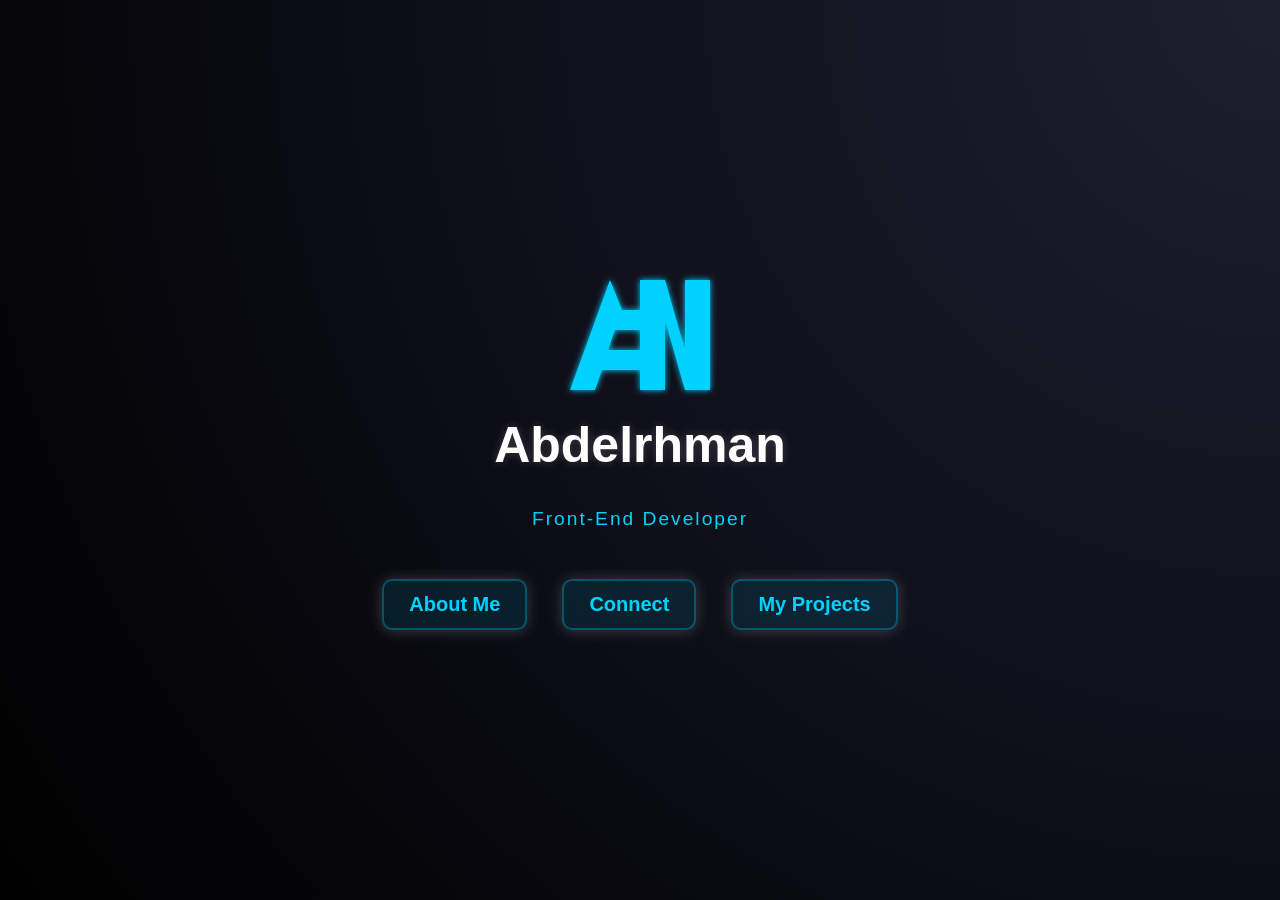
<file: index.html>
<!doctype html>
<html>
    <head>
        <title>Abdelrhman</title>

        <meta charset="UTF-8">
        <meta name="viewport" content="width=device-width, initial-scale=1.0">
        <meta name="description" content="">
        <meta name="keywords" content="">
        <meta name="author" content="Abdelrhman Abobakr">
        <meta property="og:url" content="https://github.com/Abdelrhman-nvid/Abdo.git">

        <link rel="stylesheet" href="port.css">

        <link rel="icon" href="icon.svg">
        
    </head>

    <body>

            <div class="container">
                <header>
                    <div class="head"id="_11">
                                            <!-- Abdelrhman & Nvidix Custom SVG Logo -->
                    <svg width="200" height="150" viewBox="0 0 200 150" xmlns="http://www.w3.org/2000/svg" class="company-logo">
                        <defs>
                                            <!-- إضاءة خفيفة (Glow) للأزرق -->
                        <filter id="glow" x="-20%" y="-20%" width="140%" height="140%">
                            <feGaussianBlur stdDeviation="3" result="coloredBlur"/>
                            <feMerge>
                            <feMergeNode in="coloredBlur"/>
                            <feMergeNode in="SourceGraphic"/>
                            </feMerge>
                         </filter>
                        </defs>
    
                                                <!-- اللون الأزرق الداكن الملكي الملكي -->
                        <g fill="#00d2ff" filter="url(#glow)">
                                                <!-- حرف الـ A (القاعدة القوية) -->
                            <path d="M70,20 L30,130 L55,130 L62,110 L100,110 L100,90 L68,90 L75,70 L100,70 L100,50 L82,50 L70,20 Z" />
        
                                                <!-- حرف الـ N (المتداخل مع A) -->
                            <path d="M100,20 L100,130 L125,130 L125,60 L145,130 L170,130 L170,20 L145,20 L145,90 L125,20 L100,20 Z" />
        
                        </g>
                    </svg>

                        <h1>Abdelrhman</h1>
                        <p>Front-End Developer</p>
                    </div>
                </header>
                <nav>
                    <div class="navbar" id="_11">
                        <a href="About.html" target="_blank"><button id="about">About Me</button></a>
                        <a href="connect.html" target="_blank"><button id="connect">Connect</button></a>
                        <a href="projects.html" target="_blank"><button id="projects">My Projects</button></a>
                        

                    </div>
                </nav>
        </div>




    </body>
</html>
</file>
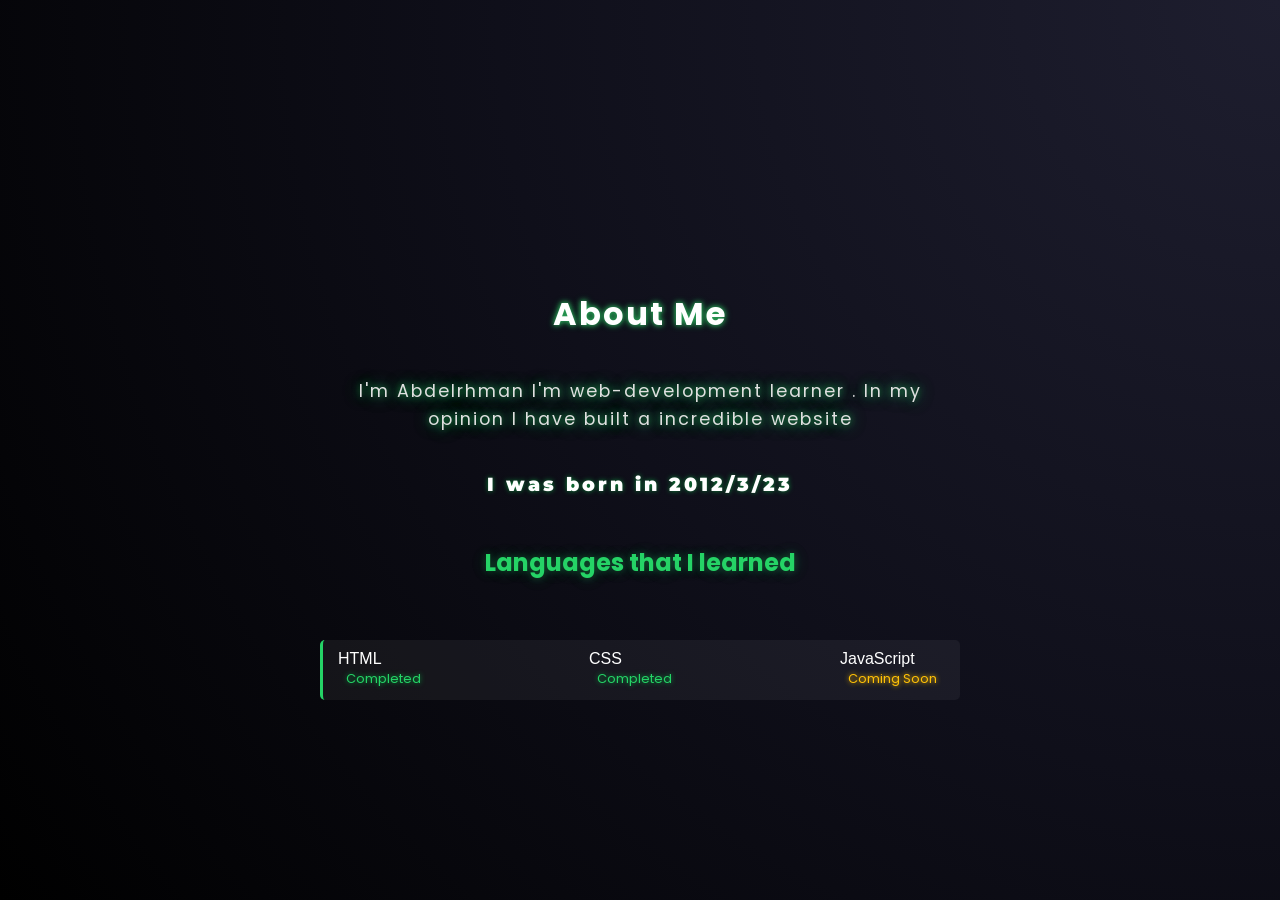
<file: About.html>
<!DOCTYPE html>
<html lang="en">
    
    <head>
        <title>Abdelrhman | About Me </title>

        <meta charset="UTF-8">
        <meta name="viewport" content="width=device-width, initial-scale=1.0">
        <meta name="description" content="">
        <meta name="author" content="">
        <meta name="keywords" content="">
        <meta property="og:url" content="https://github.com/Abdelrhman-nvid/Abdo.git">

        <link rel="stylesheet" href="About.css">

        <link rel="icon" href="icon.svg">

        <link href="https://fonts.googleapis.com/css2?family=Poppins:wght@300;400;600&display=swap" rel="stylesheet">

        <link href="https://fonts.googleapis.com/css2?family=Montserrat:wght@700;900&family=Space+Grotesk:wght@500;700&display=swap" rel="stylesheet">
        
    </head>

    <body>
        
            
    
        <main>
            <div class="about-con">
                <h1 id="about-h1">About Me</h1>
                <p id="about-p">I'm Abdelrhman I'm web-development learner . In my opinion I have built a incredible website</p>
                <p id="about-born">I was born in <time datetime="2012/3/23">2012/3/23</time></p>
                <h2 id="lang-h2">Languages that I learned</h2>
            </div>
            <div class="lang-item">
                <div id="html"class="lang-"><div class="lang-name">HTML</div>         <div class="status"><span class="completed">Completed</span></div>   </div>
                <div id="css"class="lang-"><div class="lang-name">CSS</div>           <div class="status"><span class="completed">Completed</span></div>   </div>
                <div id="js"class="lang-"><div class="lang-name">JavaScript</div>     <div class="status"><span class="coming-soon">Coming Soon</span></div> </div> 
            </div>
        </main>
        
    </body>

</html>
</file>
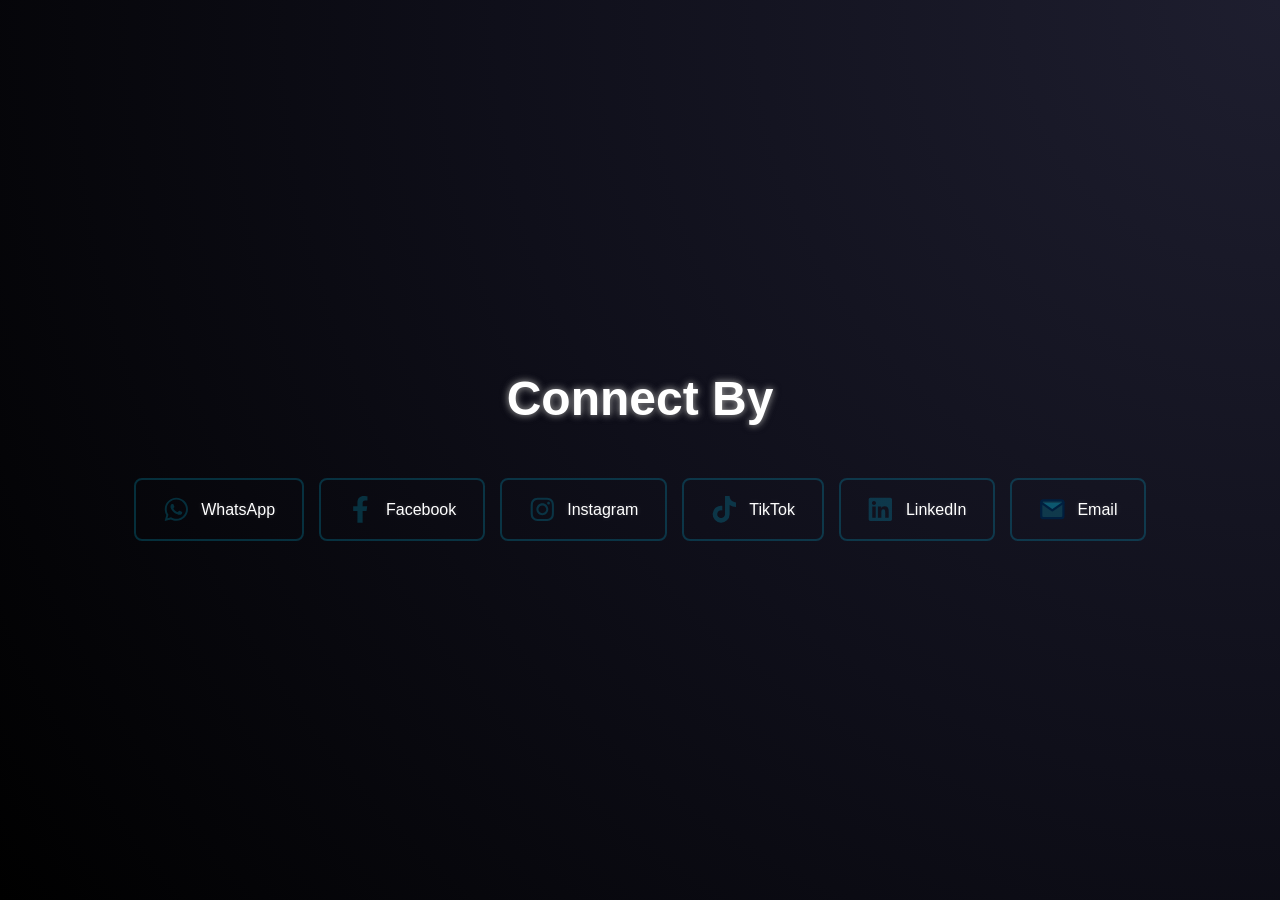
<file: connect.html>
<!DOCTYPE html>
<html lang="en">

    <head>
        <title>Abdelrhman | Connect</title>

        <meta charset="UTF-8">
        <meta name="viewport" content="width=device-width, initial-scale=1.0">
        <meta name="description" content="">
        <meta name="author" content="">
        <meta name="keywords" content="">
        <meta property="og:url" content="https://github.com/Abdelrhman-nvid/Abdo.git">

        <link rel="stylesheet" href="connect.css">

        <link rel="icon" href="icon.svg">
    </head>

    <body>
        <h1 id="connect-h1">Connect By</h1>
        <div class="social-buttons">
    <a href="https://wa.me/966546370468" target="_blank" class="social-btn whatsapp">
        <svg viewBox="0 0 448 512" xmlns="http://www.w3.org/2000/svg">
            <path d="M380.9 97.1C339 55.1 283.2 32 223.9 32c-122.4 0-222 99.6-222 222 0 39.1 10.2 77.3 29.6 111L0 480l117.7-30.9c32.4 17.7 68.9 27 106.1 27h.1c122.3 0 224.1-99.6 224.1-222 0-59.3-25.2-115-67.1-157zm-157 341.6c-33.1 0-65.6-8.9-94-25.7l-6.7-4-69.8 18.3L72 359.2l-4.4-7c-18.5-29.4-28.2-63.3-28.2-98.2 0-101.7 82.8-184.5 184.6-184.5 49.3 0 95.6 19.2 130.4 54.1 34.8 34.9 56.2 81.2 56.1 130.5 0 101.8-84.9 184.6-186.6 184.6zm101.2-138.2c-5.5-2.8-32.8-16.2-37.9-18-5.1-1.9-8.8-2.8-12.5 2.8-3.7 5.6-14.3 18-17.6 21.8-3.2 3.7-6.5 4.2-12 1.4-5.5-2.8-23.2-8.5-44.2-27.1-16.4-14.6-27.4-32.7-30.6-38.2-3.2-5.6-.3-8.6 2.5-11.3 2.5-2.5 5.5-6.5 8.3-9.7 2.8-3.3 3.7-5.6 5.6-9.3 1.8-3.7.9-6.9-.5-9.7-1.4-2.8-12.5-30.1-17.1-41.2-4.5-10.8-9.1-9.3-12.5-9.5-3.2-.2-6.9-.2-10.6-.2-3.7 0-9.7 1.4-14.8 6.9-5.1 5.6-19.4 19-19.4 46.3 0 27.3 19.9 53.7 22.6 57.4 2.8 3.7 39.1 59.7 94.8 83.8 13.2 5.8 23.5 9.2 31.6 11.8 13.3 4.2 25.4 3.6 35 2.2 10.7-1.6 32.8-13.4 37.4-26.4 4.6-13 4.6-24.1 3.2-26.4-1.3-2.5-5-3.9-10.5-6.6z"/>
        </svg>
        <span>WhatsApp</span>
    </a>

    <a href="https://facebook.com/yourprofile" target="_blank" class="social-btn facebook">
        <svg viewBox="0 0 320 512" xmlns="http://www.w3.org/2000/svg">
            <path d="M279.14 288l14.22-92.66h-88.91v-60.13c0-25.35 12.42-50.06 52.24-50.06h40.42V6.26S260.43 0 225.36 0c-73.22 0-121.08 44.38-121.08 124.72v70.62H22.89V288h81.39v224h100.17V288z"/>
        </svg>
        <span>Facebook</span>
    </a>

    <a href="https://instagram.com/yourprofile" target="_blank" class="social-btn instagram">
        <svg viewBox="0 0 448 512" xmlns="http://www.w3.org/2000/svg">
            <path d="M224.1 141c-63.6 0-114.9 51.3-114.9 114.9s51.3 114.9 114.9 114.9S339 319.5 339 255.9 287.7 141 224.1 141zm0 189.9c-41.4 0-75-33.6-75-75s33.6-75 75-75 75 33.6 75 75-33.6 75-75 75zm146.1-194c0 14.9-12 26.9-26.9 26.9-14.9 0-26.9-12-26.9-26.9s12-26.9 26.9-26.9c14.9 0 26.9 12 26.9 26.9zm76.1 27.2c-1.7-35.9-9.9-67.7-36.2-93.9-26.2-26.2-58-34.4-93.9-36.2-37-2.1-147.9-2.1-184.9 0-35.8 1.7-67.6 9.9-93.9 36.1s-34.4 58-36.2 93.9c-2.1 37-2.1 147.9 0 184.9 1.7 35.9 9.9 67.7 36.2 93.9s58 34.4 93.9 36.2c37 2.1 147.9 2.1 184.9 0 35.9-1.7 67.7-9.9 93.9-36.2 26.2-26.2 34.4-58 36.2-93.9 2.1-37 2.1-147.8 0-184.8zM398.8 388c-7.8 19.6-22.9 34.7-42.6 42.6-29.5 11.7-99.5 9-132.1 9s-102.7 2.6-132.1-9c-19.6-7.8-34.7-22.9-42.6-42.6-11.7-29.5-9-99.5-9-132.1s-2.6-102.7 9-132.1c7.8-19.6 22.9-34.7 42.6-42.6 29.5-11.7 99.5-9 132.1-9s102.7-2.6 132.1 9c19.6 7.8 34.7 22.9 42.6 42.6 11.7 29.5 9 99.5 9 132.1s2.7 102.7-9 132.1z"/>
        </svg>
        <span>Instagram</span>
    </a>

    <a href="https://tiktok.com/@yourprofile" target="_blank" class="social-btn tiktok">
        <svg viewBox="0 0 448 512" xmlns="http://www.w3.org/2000/svg">
            <path d="M448 209.91a210.06 210.06 0 0 1-122.77-39.25V349.38A162.55 162.55 0 1 1 185 188.31V278.2a74.62 74.62 0 1 0 52.23 71.18V0h88a121.18 121.18 0 0 0 1.86 22.17A122.18 122.18 0 0 0 381 102.39a121.43 121.43 0 0 0 67 20.14z"/>
        </svg>
        <span>TikTok</span>
    </a>

    <a href="https://linkedin.com/in/yourprofile" target="_blank" class="social-btn linkedin">
        <svg viewBox="0 0 448 512" xmlns="http://www.w3.org/2000/svg">
            <path d="M416 32H31.9C14.3 32 0 46.5 0 64.3v383.4C0 465.5 14.3 480 31.9 480H416c17.6 0 32-14.5 32-32.3V64.3c0-17.8-14.4-32.3-32-32.3zM135.4 416H69V202.2h66.5V416zm-33.2-243c-21.3 0-38.5-17.3-38.5-38.5S80.9 96 102.2 96c21.2 0 38.5 17.3 38.5 38.5 0 21.3-17.2 38.5-38.5 38.5zm282.1 243h-66.4V312c0-24.8-.5-56.7-34.5-56.7-34.6 0-39.9 27-39.9 54.9V416h-66.4V202.2h63.7v29.2h.9c8.9-16.8 30.6-34.5 62.9-34.5 67.2 0 79.7 44.3 79.7 101.9V416z"/>
        </svg>
        <span>LinkedIn</span>

        <a href="mailto:al3sfa." target="_blank" class="social-btn email">
        <svg width="24" height="24" viewBox="0 0 24 24" fill="none" xmlns="http://www.w3.org/2000/svg">
        <path d="M4 4H20C21.1 4 22 4.9 22 6V18C22 19.1 21.1 20 20 20H4C2.9 20 2 19.1 2 18V6C2 4.9 2.9 4 4 4Z" stroke="#001F3F" stroke-width="2" stroke-linecap="round" stroke-linejoin="round"/>
        <path d="M22 6L12 13L2 6" stroke="#001F3F" stroke-width="2" stroke-linecap="round" stroke-linejoin="round"/>
    </svg>
            <span>Email</span>
        </a>
        </a>
    </div>

        
    </body>

</html>
</file>
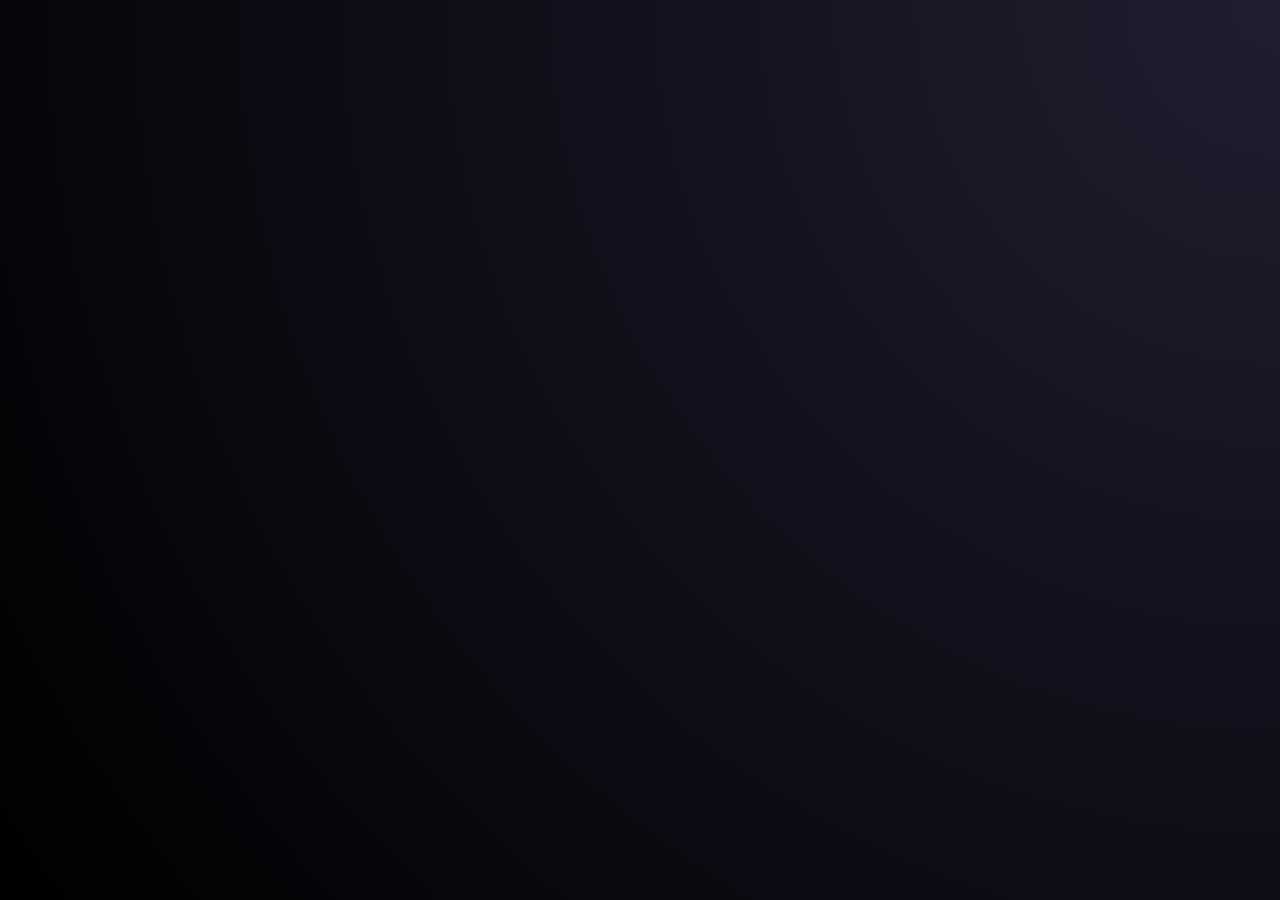
<file: projects.html>
<!DOCTYPE html>
<html lang="en">
    
    <head>
        <title>Abdelrhman | Projects</title>

        <meta charset="UTF-8">
        <meta name="viewport" content="width=device-width, initial-scale=1.0">
        <meta name="description" content="">
        <meta name="author" content="">
        <meta name="keywords" content="">
        <meta property="og:url" content="https://github.com/Abdelrhman-nvid/Abdo.git">

        <link rel="stylesheet" href="port.css">

        <link rel="icon" href="icon.svg">
 
        
    </head>

    <body>
        
    </body>

</html>
</file>
<file: port.css>
body{
    background: radial-gradient( circle at top right, #1e1e2f, #0f0f1a, #000);
    background-size: cover;
    height: 100vh;
    display: flex;
    flex-direction: column;
    justify-content: center;
    align-items: center;
    margin:0;

    color: #ffffff;

    font-family: 'Poppins', sans-serif;

}
.container {
    display:flex;
    flex-direction: column;
    align-items: center;
    justify-content: center;
    text-align: center;
    height: 100vh;
    font-size: 25px;
    
}

h1 {
    font-size: 3,5rem;
    color: #fff;
    text-shadow: 0 0 10px rgba(255,255,255 ,0.2);
    margin-top:0;

}
.head p{
    color: #00d2ff;
    font-size: 1.2rem;
    letter-spacing: 2px;
    margin-top: 0 ;
}
.navbar{
    display: flex;
    flex-direction: row;
    gap:15px;
    margin-top: 20px;
}
.navbar button{
    background: rgba(0,210,255 ,0.1);
    border: 2px solid rgba(0, 210, 255, 0.3);
    color:#00d2ff;
    padding:12px 25px;
    border-radius:10px;
    font-weight: bold;
    text-decoration: none;
    transition: 0.4s all ease;
    backdrop-filter: blur(5px);
    margin:10px;
    display: inline-block;
    box-shadow: 0px 1px 15px rgba(255,255,255 ,0.2);
    font-size: 20px;
}
.navbar button:hover{
    background: rgba(0,210,255 ,0.2);
    border-color:#00d2ff;
    box-shadow:0px 0px 13px rgba(0,210,255 ,0.6);
    transform:translateY(-1px);
    color:#fff;
    text-shadow: 0 0 3px rgba(255,255,255 ,0.5)
}
.navbar button:active{
    background: #00d2ff;
    border-color:#ffffff;
    box-shadow:1px 1px 15px rgba(0,210,255 ,1), 1px 1px 15px rgba(0,210,255 ,1);
    transform:translateY(-1px);
    color:#fff;
    text-shadow: 0 0 3px rgba(255,255,255 ,0.5)
}





























@media (max-width: 768px) {
    .social-buttons{
        display: flex;
        flex-direction: column;
        gap : 10px;
        width: 90%;
        margin: 0 auto;
    }
    .social-btn{
        width: 220px;
    }
        #connect-h1{
        margin-bottom: 40px ;
        text-shadow: 0px 0px 4px rgba(255,255,255 ,0.5) ;
        .about-con{
            display:flex;
            flex-direction:column;
            gap:3px;
            width: 100%;
        }
    
    
}}
@media (max-width: 480px){

    .container{
        flex-direction: column;
        justify-content: center;
        align-items: center;
        display: flex;
        :h1{
            font-size: 20px ;
        }
        :p{
            font-size: 10px;
        }
    }
    .navbar{
        display: flex;
        flex-direction: column;
        gap: 10px;
        width:90%;
        margin:0 auto
    }
    .navbar button{
        width: 220px;
        padding: 12px 1px;
        font-size: 14px;
        text-align: center;
    }
}
</file>
<file: About.css>
body{
    background: radial-gradient( circle at top right, #1e1e2f, #0f0f1a, #000);
    background-size: cover;
    height: 100vh;
    display: flex;
    flex-direction: column;
    justify-content: center;
    align-items: center;
    margin:0;

    color: #ffffff;

    font-family: 'Poppins', sans-serif;

}














.languages-container {
    display: flex;
    flex-direction: column;
    gap: 10px;
    max-width: 300px;
    margin: 20px auto;
}
.about-con{
    display: flex;
    flex-direction: column;
    align-items: center;
    text-align: center;
    padding:40px 20px;
    color:#FFF
}
#about-h1{
    text-shadow: 0 0 5px #2da158, 0 0 7px #1b9e4b;
    letter-spacing: 2px;
    margin-top: 50px;

}
#lang-h2{
    margin-top: 30px;
    margin-bottom:20px;
    font-size: 1.5rem;
    color:#25D366;
    text-shadow: 
        0 0 7px rgba(37, 211, 102, 0.3),  /* توهج قريب */
        0 0 15px rgba(37, 211, 102, 0.2), /* توهج متوسط */
        0 0 21px rgba(37, 211, 102, 0.1); /* توهج بعيد */
}
#about-p{color: #ffffff;
    text-shadow: 
        0 0 7px rgba(37, 211, 102, 0.7),  /* توهج قريب */
        0 0 15px rgba(37, 211, 102, 0.5), /* توهج متوسط */
        0 0 21px rgba(37, 211, 102, 0.3); /* توهج بعيد */
    letter-spacing: 2px;
    max-width:600px;
    line-height:1.6;
    font-size:1.1rem;
    margin-bottom: 20px;
    color:#e0e0e0;

    font-family: 'Poppins', sans-serif;
    font-weight: 400;      
    line-height: 1.6;       

}

#about-born {
    font-family: 'Montserrat', sans-serif;
    font-weight: 900;           /* عشان يخلي الحروف تقيلة وظاهرة */
    letter-spacing: 3px;        /* وسع المسافات عشان الـ Shadow ميسيحش الكلام */
    font-size: 1.2rem;
    color: #ffffff;
    text-shadow: 0 0 5px #0c8538; /* التوهج الأخضر بتاعك */

}
.lang-item {
    
    display: flex;
    justify-content: space-between; /* يخلي اسم اللغة في ناحية والحالة في ناحية */
    background: rgba(255, 255, 255, 0.05);
    padding: 10px 15px;
    border-radius: 5px;
    border-left: 3px solid #25D366; /* حركة جمالية باللون الأخضر */
}

.status {
    font-size: 0.8rem;
    padding: 2px 8px;
    border-radius: 4px;
}

.lang-name{
    font-family:'Gill Sans', 'Gill Sans MT', Calibri, 'Trebuchet MS', sans-serif !important;
}
.completed {
    color: #25D366;
    text-shadow: 0 0 5px rgba(1, 189, 70, 0.836);
}

.coming-soon {
    color: #ffc107; /* لون أصفر للتنبيه */
    text-shadow: 0 0 5px rgb(255, 192, .9);
}



@media (max-width: 480px){
    .lang-item{
        margin-left: 5px auto ;
        margin-right: 5px auto ;
        flex-direction:column;
        display: flex;
        padding: 5px 8px
    }
    .html, .css, .js{
        flex-direction: column;
        flex-wrap: wrap;
    }
    .lang{
        flex-direction: column;
    }
    }
@media (max-width: 768px){
    .lang-item{
        margin-left: 85% auto ;
        margin-right: 85% auto ;
        flex-direction:column;
        display: flex;
        gap : 10px;
        width: 90%;
        margin: 0 auto;

    }
    /*.html, .css, .js{
        flex-direction: column;
        flex-wrap: wrap;
    }
    .lang{
        flex-direction: column;
}*/
    
    .lang-{
        flex-direction: row;
        width: 220px;
    }
    #html, #css, #js{
        flex-direction: column;
        flex-wrap: wrap;
    }
    
}
</file>
<file: connect.css>
body{
    background: radial-gradient( circle at top right, #1e1e2f, #0f0f1a, #000);
    background-size: cover;
    height: 100vh;
    display: flex;
    flex-direction: column;
    justify-content: center;
    align-items: center;
    margin:0;

    color: #ffffff;

    font-family: 'Poppins', sans-serif;

}
#connect-h1{
    font-size: 3em;
    text-shadow: 
        0px 0px 5px rgb(146, 145, 145, 0.3),
        0px 0px 7px rgb(146, 145, 145, 0.5),
        0px 0px 9px rgb(146, 145, 145, 0.7);
}

/* حاوية الأزرار - لرصها تحت بعض */
.social-buttons {
    display: flex;
    flex-direction: row;
    align-items: center;
    gap: 15px; /* مسافة بين الأزرار */
    max-width: 250px; /* عرض مناسب للأزرار */
    margin: 20px auto; /* لتوسيط الأزرار في الصفحة */
    justify-content: center;
}

/* التنسيق الأساسي لكل زر */
.social-btn {
    display: flex;
    align-items: center;
    gap: 12px;
    padding: 16px 26.666666px;
    background-color: transparent;
    border: 2px solid rgba(0,210,255 ,0.2); /* حدود خضراء */
    border-radius: 8px;
    text-decoration: none;
    color: #fff; /* لون النص أبيض */
    text-shadow: 0px 0px 5px rgba(255,255,255 ,0.2);
    font-family: Arial, sans-serif;
    transition: all 0.3s ease;
}


/* تنسيق الـ SVG (الأيقونات) */
.social-btn svg {
    width: 26.66px;
    height: 26.66px;
    fill: rgba(0,210,255 ,0.2); /* لون الأيقونات أخضر */
    transition: all 0.3s ease;

}

/* تأثير الـ Hover (عند الوقوف بالماوس) - الزرار كله يقلب أخضر */
.social-btn:hover {
    background-color: #00d2ff;
    transform: translateY(-3px); /* حركة خفيفة للفوق */
    transform: scale(1.05);
    box-shadow: 0 5px 15px #00d2ff; /* ظل أخضر */
}

/* عند الـ Hover - الأيقونة تلمع والنص يبقى واضح */
.social-btn:hover svg {
    fill: #fff; /* الأيقونة تقلب أبيض */
}

.social-btn:hover span {
    color: #fff;
}





@media (max-width: 768px ){
    .social-buttons{
        display: flex;
        flex-direction: column;
        gap : 10px;
        width: 90%;
        margin: 0 auto;
    }
    .social-btn{
        width: 220px;
    }
        #connect-h1{
        margin-bottom: 40px ;
        text-shadow: 0px 0px 4px rgba(255,255,255 ,0.5) ;

        }
}

@media (max-width: 480px){
    .social-buttons{
        display: flex;
        flex-direction: column;
        gap : 10px;
        width: 90%;
        margin: 0 auto;

    }
    .social-buttons{
        width: 85%;
        margin: 20px auto;
        padding: 12px 1px;
        font-size: 14px;
        text-align: center;
    }
    .social-btn{
        padding: 10px 15px;
        font-size: 0.9rem;
        width:100%;
    }
        .social-btn svg{
            width: 20px;
            height: 20px;
        }




}
</file>
